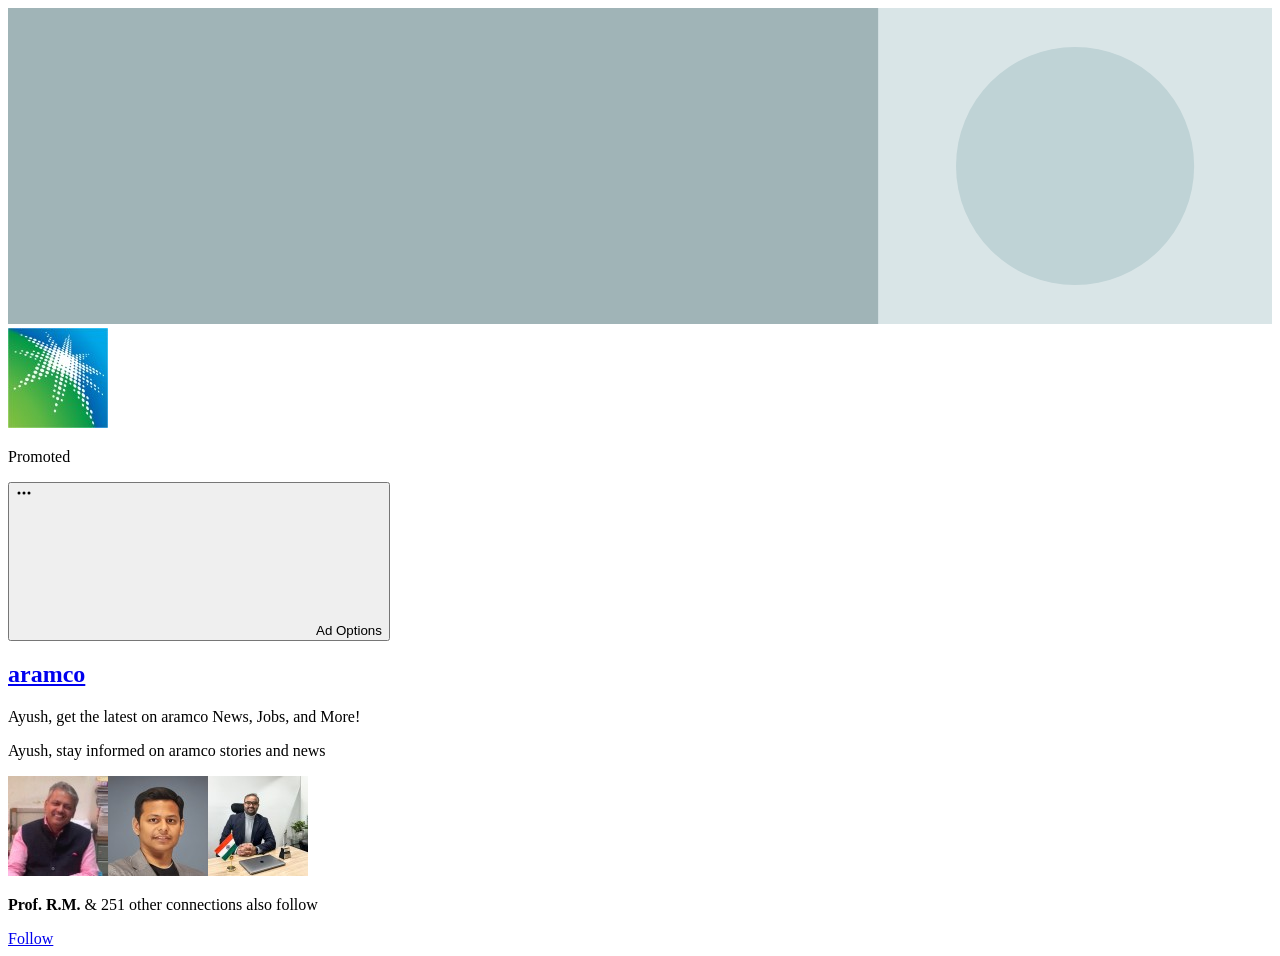
<file: Ayush . _ LinkedIn_files/saved_resource(1).html>
<!DOCTYPE html>
<!-- saved from url=(0194)https://www.linkedin.com/tscp-serving/dtag?z=profile&c=1&li_theme=light&pk=d_flagship3_profile_view_base&pz=BR&p=1&sz=300x250&ti=1&_x=company%3D24897&vmid=ACoAADO_Kb4BYaK0QMQOkU4DEp76_sT-PUwf6K8 -->
<html lang="en"><head><meta http-equiv="Content-Type" content="text/html; charset=UTF-8">
        <title data-rh="true">LinkedIn Follow Company</title>
        
        
        <link data-rh="true" href="./32dzd297vm0qzf4w4wslvkaom" rel="stylesheet">
      </head>
      <body dir="ltr">
        <div data-ssr-props="{&quot;buttonLabel&quot;:&quot;Follow&quot;,&quot;connectionsFollowCompanyDownstreamData&quot;:{&quot;memberDownstreamData&quot;:[{&quot;isMemberOptedOut&quot;:false,&quot;memberFirstName&quot;:&quot;Prof. R.M.&quot;,&quot;memberPhoto&quot;:{},&quot;memberLastName&quot;:&quot;Belokar Ph.D. FIE  (He/His)&quot;},{&quot;isMemberOptedOut&quot;:false,&quot;memberFirstName&quot;:&quot;Rajat&quot;,&quot;memberPhoto&quot;:{},&quot;memberLastName&quot;:&quot;Singh&quot;},{&quot;isMemberOptedOut&quot;:false,&quot;memberFirstName&quot;:&quot;Prateek&quot;,&quot;memberPhoto&quot;:{},&quot;memberLastName&quot;:&quot;Gupta&quot;}],&quot;totalFollowerCountFromFirstLevelConnections&quot;:252},&quot;companyLogoClickTrackingCode&quot;:&quot;[base64]&quot;,&quot;companyLogoUri&quot;:&quot;https://media.licdn.com/dms/image/v2/C560BAQFjHNUub2MPHA/company-logo_100_100/company-logo_100_100/0/1631328654457?e=1781740800&amp;v=beta&amp;t=Ao2jHqNa1yxWz0_FYpqL_buRqc5FY7-5mAzBo11A3IA&quot;,&quot;socialProofText&quot;:&quot;&lt;b&gt;Prof. R.M.&lt;/b&gt; &amp; 251 other connections also follow&quot;,&quot;usePaletteLongCtaVariant&quot;:true,&quot;memberName&quot;:&quot;Ayush&quot;,&quot;translatedAdOptions&quot;:&quot;Ad Options&quot;,&quot;memberFollowCompanyCountData&quot;:null,&quot;companyName&quot;:&quot;aramco&quot;,&quot;followButtonClickTrackingCode&quot;:&quot;[base64]&quot;,&quot;memberPictureUrl&quot;:null,&quot;thirdPartyImpressionUrls&quot;:[],&quot;companyMetadata&quot;:&quot;Oil and Gas&quot;,&quot;impressionTrackingCode&quot;:&quot;[base64]&quot;,&quot;account&quot;:&quot;urn:li:sponsoredAccount:506617906&quot;,&quot;companyLogoClickUrl&quot;:&quot;https://www.linkedin.com/li/tscp/sct?destinationUrl=http%3A%2F%2Fwww.linkedin.com%2Fcompany%2F5098%2Fjobs&amp;trackingEvent=%5B%7B%22eventInfo%22%3A%7B%22appId%22%3A%22com.linkedin.ads.rendering.d_web%22%2C%22eventName%22%3A%22SponsoredRightRailContentActionEvent%22%2C%22topicName%22%3A%22SponsoredRightRailContentActionEvent%22%7D%2C%22eventBody%22%3A%7B%22sponsoredEventHeader%22%3A%7B%22encryptedTrackingData%22%3A%[base64]%22%7D%2C%22header%22%3A%7B%22pageInstance%22%3A%7B%22pageUrn%22%3A%22urn%3Ali%3Apage%3Ad_flagship3_profile_view_base%22%2C%22trackingId%22%3A%226ef09a80-136b-4c8b-9f9b-69c29479baaf%22%7D%2C%22time%22%3A1780072912247%2C%22version%22%3A%220.0.0%22%7D%2C%22requestHeader%22%3A%7B%22pageKey%22%3A%22d_flagship3_profile_view_base%22%2C%22interfaceLocale%22%3A%22en-US%22%7D%7D%7D%5D&amp;csrfToken=ajax%3A1192647525965669215&quot;,&quot;creative&quot;:&quot;urn:li:sponsoredCreative:1246805734&quot;,&quot;pageKey&quot;:&quot;d_flagship3_profile_view_base&quot;,&quot;contentType&quot;:&quot;SAS_DYNAMIC_AD_FOLLOW_COMPANY&quot;,&quot;headline&quot;:&quot;&lt;span class=\&quot;first-name\&quot;&gt;Ayush&lt;/span&gt;, get the latest on &lt;span class=\&quot;company-name\&quot;&gt;aramco&lt;/span&gt; News, Jobs, and More!&quot;,&quot;matchedAt&quot;:1780072912,&quot;bannerImgUrl&quot;:&quot;https://media.licdn.com/dms/image/v2/D4E1BAQGDjAYjQ_nZhw/company-background_400/company-background_400/0/1708497451867/aramco_cover?e=1780675200&amp;v=beta&amp;t=2gb4ZVns5_YgBIjmYMJOK72YBKPiPIqviX07Ny3BV5E&quot;,&quot;sponsoredContentTrackingUrl&quot;:&quot;https://www.linkedin.com/li/tscp/sct&quot;,&quot;buttonClickUrl&quot;:&quot;https://www.linkedin.com/li/tscp/sct?destinationUrl=http%3A%2F%2Fwww.linkedin.com%2Fcompany%2F5098%2Fjobs%3FisFollowingPage%3Dtrue&amp;trackingEvent=%5B%7B%22eventInfo%22%3A%7B%22appId%22%3A%22com.linkedin.ads.rendering.d_web%22%2C%22eventName%22%3A%22SponsoredRightRailContentActionEvent%22%2C%22topicName%22%3A%22SponsoredRightRailContentActionEvent%22%7D%2C%22eventBody%22%3A%7B%22sponsoredEventHeader%22%3A%7B%22encryptedTrackingData%22%3A%[base64]%22%7D%2C%22header%22%3A%7B%22pageInstance%22%3A%7B%22pageUrn%22%3A%22urn%3Ali%3Apage%3Ad_flagship3_profile_view_base%22%2C%22trackingId%22%3A%227507c0dc-2f52-4570-9ef3-66a3d18dc0d3%22%7D%2C%22time%22%3A1780072912247%2C%22version%22%3A%220.0.0%22%7D%2C%22requestHeader%22%3A%7B%22pageKey%22%3A%22d_flagship3_profile_view_base%22%2C%22interfaceLocale%22%3A%22en-US%22%7D%7D%7D%5D&amp;csrfToken=ajax%3A1192647525965669215&quot;,&quot;darkMode&quot;:false,&quot;locale&quot;:&quot;en&quot;,&quot;translatedPromoted&quot;:&quot;Promoted&quot;,&quot;staticJSs&quot;:[{&quot;priority&quot;:&quot;defer&quot;,&quot;url&quot;:&quot;https://static.licdn.com/aero-v1/sc/h/1kievyyfru6rj0lvtlv0j9j51&quot;}],&quot;description&quot;:&quot;&lt;span class=\&quot;first-name\&quot;&gt;Ayush&lt;/span&gt;, stay informed on &lt;span class=\&quot;company-name\&quot;&gt;aramco&lt;/span&gt; stories and news&quot;,&quot;staticCSSs&quot;:[&quot;https://static.licdn.com/aero-v1/sc/h/32dzd297vm0qzf4w4wslvkaom&quot;]}" id="react-root"><div class="bg-color-canvas-tint relative flex h-[250px] w-[300px] flex-col light" data-testid="follow-company-container" id="ads-container"><header class="h-[79px]"><div class="h-[51px] overflow-hidden"><svg aria-hidden="true" data-supported-dps="2048x512" id="publication-default-mixed" role="none" viewBox="0 0 552 138" xmlns="http://www.w3.org/2000/svg" data-testid="follow-company-container__default-background"><svg display="none"><path d="M0 0h552v138H0z" fill="#3c4345"></path><circle cx="466" cy="69" fill="#5b696b" opacity=".5" r="52"></circle><path d="M0 0h380v138H0z" fill="#5b696b"></path></svg><svg display="block"><path d="M0 0h552v138H0z" fill="#d9e5e7"></path><circle cx="466" cy="69" fill="#bfd3d6" r="52"></circle><path d="M0 0h380v138H0z" fill="#a0b4b7"></path></svg></svg></div><a class="absolute start-2 top-1 flex size-[70px] rounded-[4px] bg-white shadow-md" data-testid="follow-company-container__company-image" data-tracking="[base64]" href="https://www.linkedin.com/li/tscp/sct?destinationUrl=http%3A%2F%2Fwww.linkedin.com%2Fcompany%2F5098%2Fjobs&amp;trackingEvent=%5B%7B%22eventInfo%22%3A%7B%22appId%22%3A%22com.linkedin.ads.rendering.d_web%22%2C%22eventName%22%3A%22SponsoredRightRailContentActionEvent%22%2C%22topicName%22%3A%22SponsoredRightRailContentActionEvent%22%7D%2C%22eventBody%22%3A%7B%22sponsoredEventHeader%22%3A%7B%22encryptedTrackingData%22%3A%[base64]%22%7D%2C%22header%22%3A%7B%22pageInstance%22%3A%7B%22pageUrn%22%3A%22urn%3Ali%3Apage%3Ad_flagship3_profile_view_base%22%2C%22trackingId%22%3A%226ef09a80-136b-4c8b-9f9b-69c29479baaf%22%7D%2C%22time%22%3A1780072912247%2C%22version%22%3A%220.0.0%22%7D%2C%22requestHeader%22%3A%7B%22pageKey%22%3A%22d_flagship3_profile_view_base%22%2C%22interfaceLocale%22%3A%22en-US%22%7D%7D%7D%5D&amp;csrfToken=ajax%3A1192647525965669215" rel="noreferrer" target="_blank" title="aramco"><img alt="aramco" class="border-color-transparent border-2 border-solid" src="./1631328654457"></a><div class="bg-color-surface-tint flex items-center justify-center rounded-[8px] p-0.5 absolute end-1 top-1" data-testid="promoted-badge"><p class="text-color-icon me-0.5 text-xs font-semibold">Promoted</p><button data-testid="promoted-badge__button"><svg aria-hidden="true" xmlns="http://www.w3.org/2000/svg" class="icon-sm fill-color-icon"><g><g><path d="M3,9.5A1.5,1.5,0,1,1,4.5,8,1.5,1.5,0,0,1,3,9.5ZM11.5,8A1.5,1.5,0,1,0,13,6.5,1.5,1.5,0,0,0,11.5,8Zm-5,0A1.5,1.5,0,1,0,8,6.5,1.5,1.5,0,0,0,6.5,8Z"></path></g></g></svg><span class="sr-only" data-testid="promoted-badge__translated-ad-options">Ad Options</span></button></div></header><div class="text-color-text flex h-full flex-1 flex-col gap-px px-2 pb-2"><a class="flex flex-1 items-center" data-testid="follow-company-container__company-name" data-tracking="[base64]" href="https://www.linkedin.com/li/tscp/sct?destinationUrl=http%3A%2F%2Fwww.linkedin.com%2Fcompany%2F5098%2Fjobs&amp;trackingEvent=%5B%7B%22eventInfo%22%3A%7B%22appId%22%3A%22com.linkedin.ads.rendering.d_web%22%2C%22eventName%22%3A%22SponsoredRightRailContentActionEvent%22%2C%22topicName%22%3A%22SponsoredRightRailContentActionEvent%22%7D%2C%22eventBody%22%3A%7B%22sponsoredEventHeader%22%3A%7B%22encryptedTrackingData%22%3A%[base64]%22%7D%2C%22header%22%3A%7B%22pageInstance%22%3A%7B%22pageUrn%22%3A%22urn%3Ali%3Apage%3Ad_flagship3_profile_view_base%22%2C%22trackingId%22%3A%226ef09a80-136b-4c8b-9f9b-69c29479baaf%22%7D%2C%22time%22%3A1780072912247%2C%22version%22%3A%220.0.0%22%7D%2C%22requestHeader%22%3A%7B%22pageKey%22%3A%22d_flagship3_profile_view_base%22%2C%22interfaceLocale%22%3A%22en-US%22%7D%7D%7D%5D&amp;csrfToken=ajax%3A1192647525965669215" rel="noreferrer" target="_blank" title="aramco"><h2 class="line-clamp-1 text-sm font-semibold">aramco</h2></a><div class="flex flex-1 flex-col justify-center"><p class="line-clamp-2 text-sm leading-[16px]" data-testid="follow-company-container__headline"><span class="first-name">Ayush</span>, get the latest on <span class="company-name">aramco</span> News, Jobs, and More!</p></div><div class="flex flex-1 flex-col justify-center"><p class="line-clamp-2 text-xs leading-[16px]" data-testid="follow-company-container__description"><span class="first-name">Ayush</span>, stay informed on <span class="company-name">aramco</span> stories and news</p></div><div class="flex items-center gap-1 flex-1"><div class="flex shrink-0"><img alt="Prof. R.M." class="border-1 ms-[-10px] size-3 rounded-full border-solid border-white first:ms-0" data-testid="social-proof-portrait" src="./1573287706065"><img alt="Rajat" class="border-1 ms-[-10px] size-3 rounded-full border-solid border-white first:ms-0" data-testid="social-proof-portrait" src="./1737794446813"><img alt="Prateek" class="border-1 ms-[-10px] size-3 rounded-full border-solid border-white first:ms-0" data-testid="social-proof-portrait" src="./1704448004192"></div><p class="text-black-a60 dark:text-white-a60 leading-regular line-clamp-2 text-xs" data-testid="social-proof-message"><b>Prof. R.M.</b> &amp; 251 other connections also follow</p></div><a class="btn-sm btn-secondary-emphasis mt-1 h-[32px]" data-testid="follow-company-container__button" data-tracking="[base64]" href="https://www.linkedin.com/li/tscp/sct?destinationUrl=http%3A%2F%2Fwww.linkedin.com%2Fcompany%2F5098%2Fjobs%3FisFollowingPage%3Dtrue&amp;trackingEvent=%5B%7B%22eventInfo%22%3A%7B%22appId%22%3A%22com.linkedin.ads.rendering.d_web%22%2C%22eventName%22%3A%22SponsoredRightRailContentActionEvent%22%2C%22topicName%22%3A%22SponsoredRightRailContentActionEvent%22%7D%2C%22eventBody%22%3A%7B%22sponsoredEventHeader%22%3A%7B%22encryptedTrackingData%22%3A%[base64]%22%7D%2C%22header%22%3A%7B%22pageInstance%22%3A%7B%22pageUrn%22%3A%22urn%3Ali%3Apage%3Ad_flagship3_profile_view_base%22%2C%22trackingId%22%3A%227507c0dc-2f52-4570-9ef3-66a3d18dc0d3%22%7D%2C%22time%22%3A1780072912247%2C%22version%22%3A%220.0.0%22%7D%2C%22requestHeader%22%3A%7B%22pageKey%22%3A%22d_flagship3_profile_view_base%22%2C%22interfaceLocale%22%3A%22en-US%22%7D%7D%7D%5D&amp;csrfToken=ajax%3A1192647525965669215" rel="noreferrer" target="_blank" title="Follow">Follow</a></div></div></div>
        <script data-rh="true" defer="true" src="./1kievyyfru6rj0lvtlv0j9j51" type="text/javascript"></script>
      
    
  
</body></html>
</file>
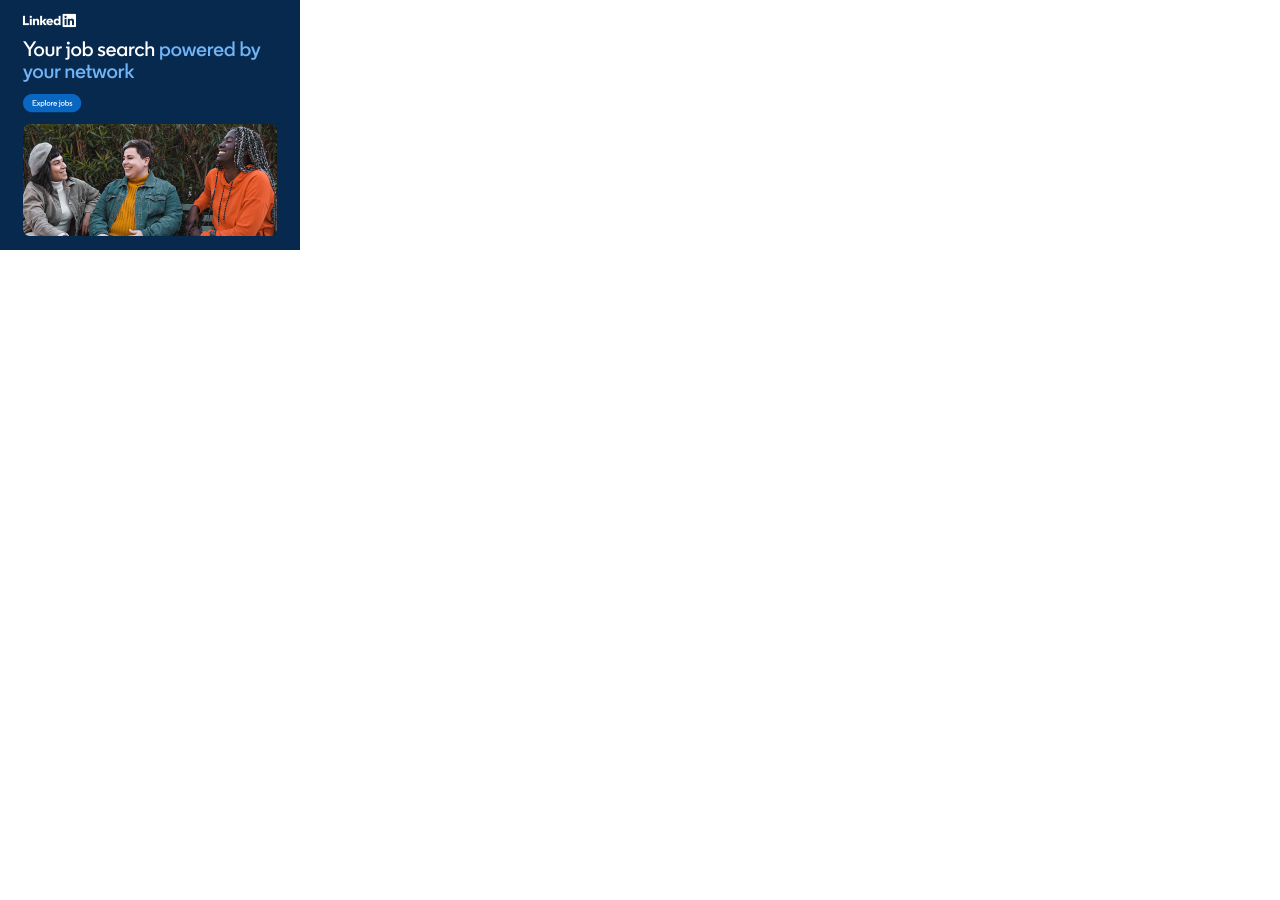
<file: Ayush . _ LinkedIn_files/saved_resource(2).html>
<!DOCTYPE html>
<!-- saved from url=(0175)https://www.linkedin.com/tscp-serving/dtag?z=profile&c=1&li_theme=light&pk=d_flagship3_profile_view_base&pz=BR&p=1&sz=300x250&ti=2&vmid=ACoAADO_Kb4BYaK0QMQOkU4DEp76_sT-PUwf6K8 -->
<html><head><meta http-equiv="Content-Type" content="text/html; charset=UTF-8">
  <title>Image By Linkedin</title>
  <style type="text/css">
    html,body,img,div,a { margin: 0; padding: 0; border: 0; text-decoration: none; outline: 0; }
  </style>
</head>
<body style="margin:0; padding:0;">
<div>
  <a href="https://www.linkedin.com/jobs/?trk=li_FA_global_careers_jobsgtm_jsFA_v1&amp;mcid=6899045044465016833" target="_blank"><img src="./AAYAAQTPAAgAAQAAAAAAADBJg6kiYYJxTUOBq1MuLPcNcQ.png" alt="Advertise on LinkedIn" border="0" style="width:300px;height:250px;"></a>
</div>



</body></html>
</file>
